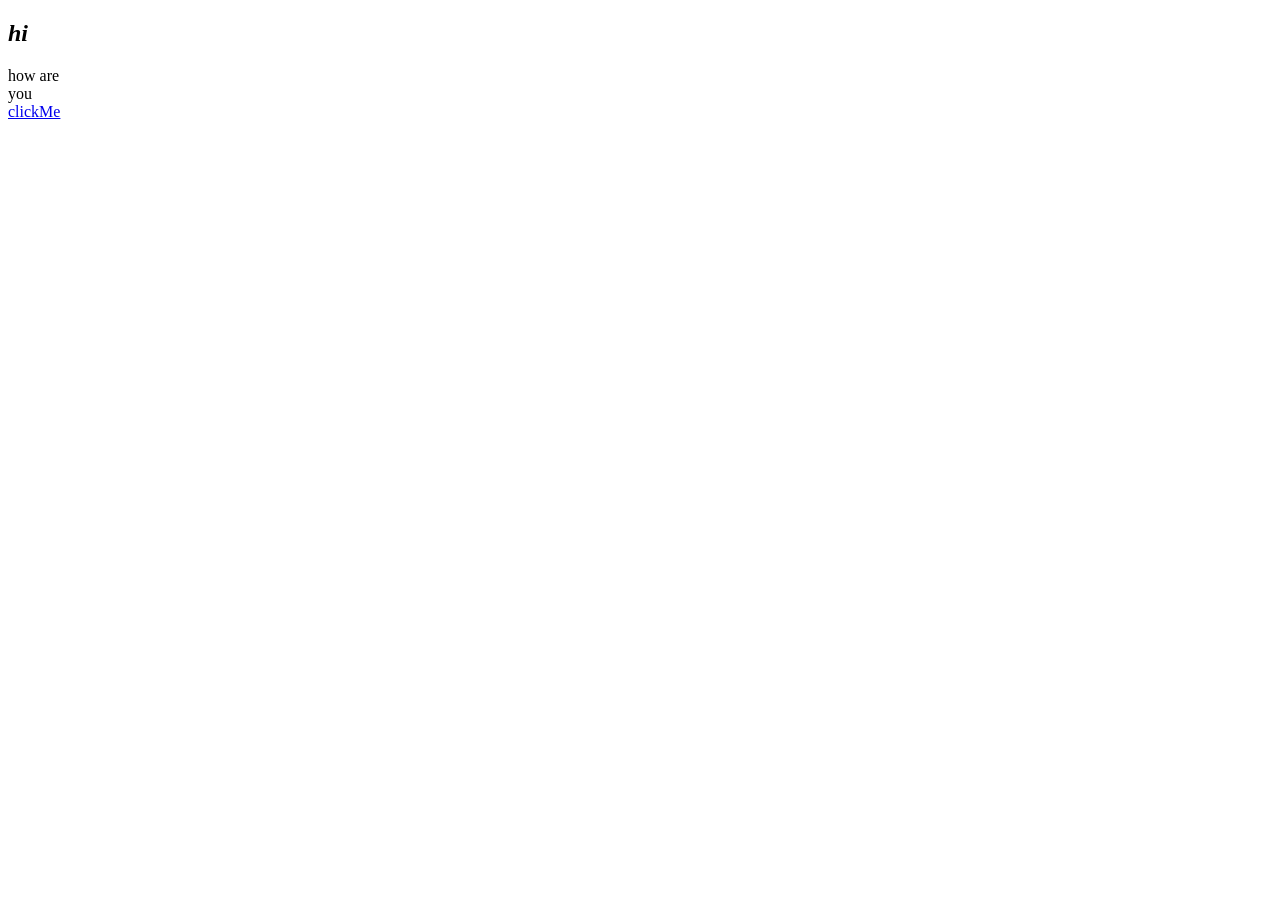
<file: DOM/index.html>
<!DOCTYPE html>
<html lang="en">
<head>
    <meta charset="UTF-8">
    <meta name="viewport" content="width=device-width, initial-scale=1.0">
    <title>Document</title>
</head>
<body>
    
    <h2 id="hi">Hi</h2>

    <div>
        <!-- hi -->
    </div>

    <div>
        how are
    </div>

    <div>
        you
    </div>
    <a href="">clickMe</a>

    <script src="script.js"></script>
</body>
</html>
</file>
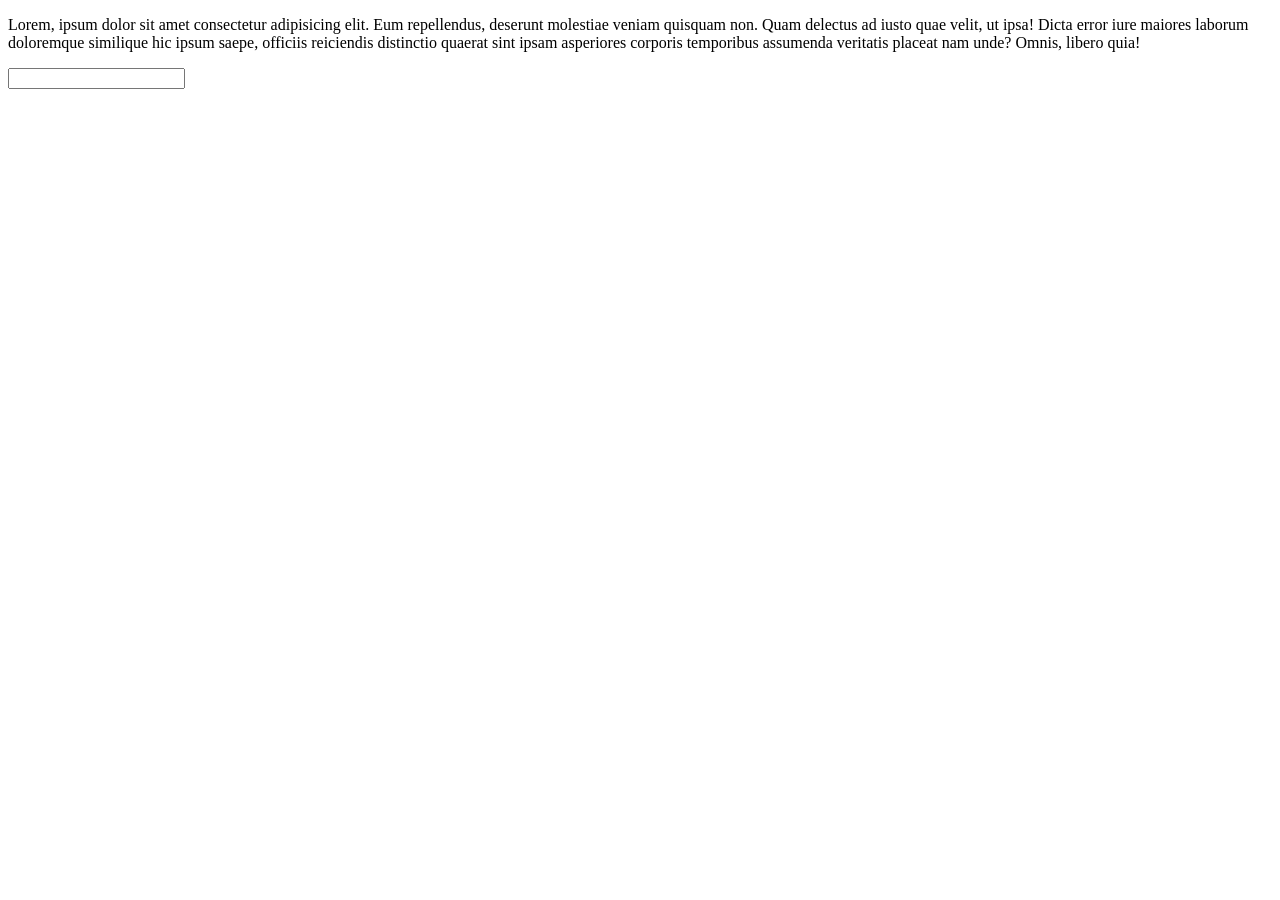
<file: EVEN_AND_EVENTHANDLING/index.html>
<!DOCTYPE html>
<html lang="en">
<head>
    <meta charset="UTF-8">
    <meta name="viewport" content="width=device-width, initial-scale=1.0">
    <title>Document</title>
</head>
<body>
    <p>Lorem, ipsum dolor sit amet consectetur adipisicing elit.
        Eum repellendus, deserunt molestiae veniam quisquam non.
        Quam delectus ad iusto quae velit, ut ipsa! Dicta error 
        iure maiores laborum doloremque similique hic ipsum saepe, 
        officiis reiciendis distinctio quaerat sint ipsam asperiores
        corporis temporibus assumenda veritatis placeat nam unde? Omnis, libero quia!
    </p>
    <input type="text">

    <script src="script.js"></script>
</body>
</html>
</file>
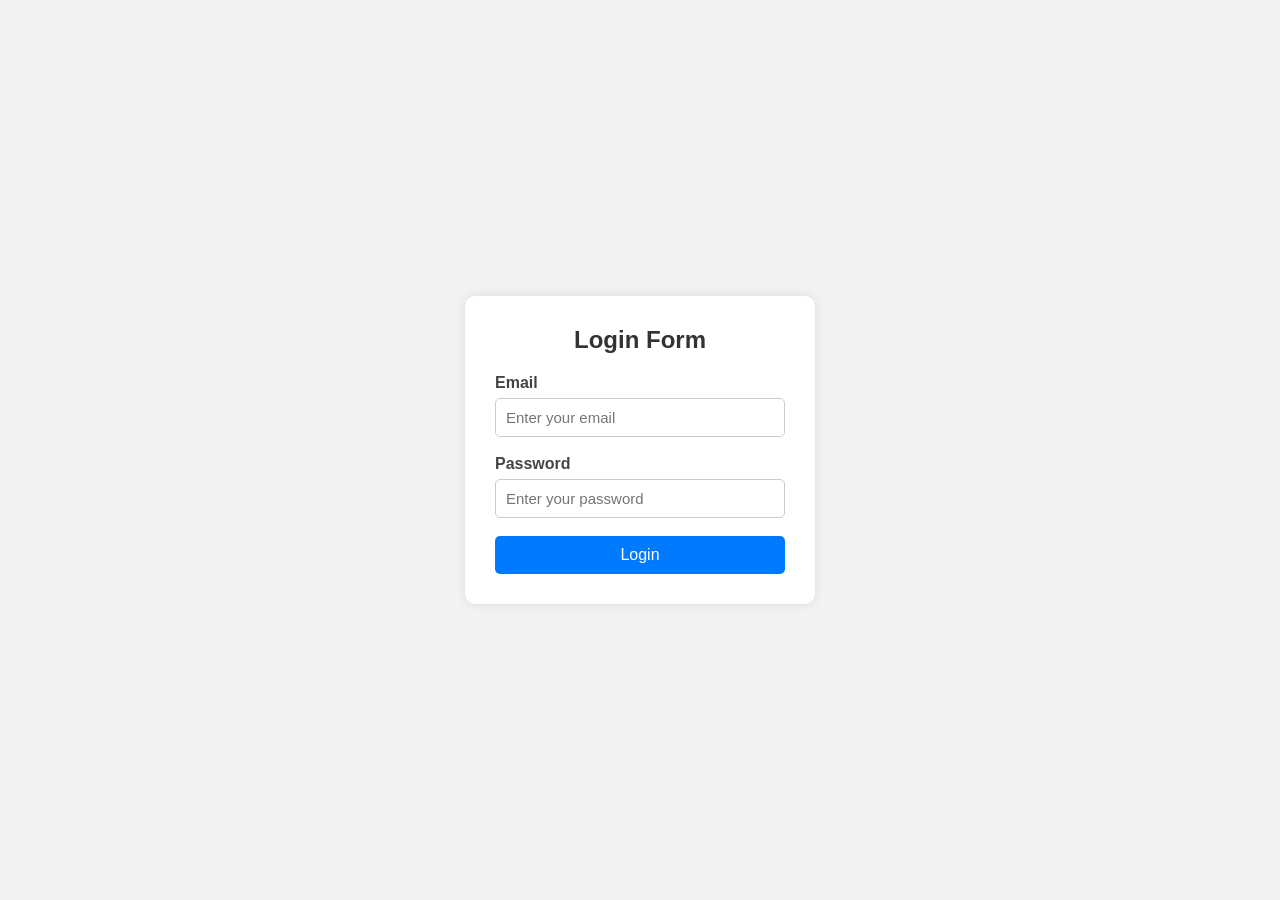
<file: FORM_VELIDATION/index.html>
<!DOCTYPE html>
<html lang="en">
<head>
  <meta charset="UTF-8" />
  <meta name="viewport" content="width=device-width, initial-scale=1.0"/>
  <title>Email Password Validation</title>

  <style>
    *{
      margin: 0;
      padding: 0;
      box-sizing: border-box;
      font-family: Arial, sans-serif;
    }

    body{
      height: 100vh;
      display: flex;
      justify-content: center;
      align-items: center;
      background: #f2f2f2;
    }

    .container{
      width: 350px;
      background: white;
      padding: 30px;
      border-radius: 10px;
      box-shadow: 0 0 10px rgba(0,0,0,0.1);
    }

    .container h2{
      text-align: center;
      margin-bottom: 20px;
      color: #333;
    }

    .input-group{
      margin-bottom: 18px;
    }

    .input-group label{
      display: block;
      margin-bottom: 6px;
      font-weight: bold;
      color: #444;
    }

    .input-group input{
      width: 100%;
      padding: 10px;
      border: 1px solid #ccc;
      border-radius: 5px;
      font-size: 15px;
      outline: none;
    }

    .input-group input:focus{
      border-color: #007bff;
    }

    .error{
      color: red;
      font-size: 13px;
      margin-top: 5px;
    }

    button{
      width: 100%;
      padding: 10px;
      background: #007bff;
      color: white;
      border: none;
      border-radius: 5px;
      font-size: 16px;
      cursor: pointer;
    }

    button:hover{
      background: #0056b3;
    }
  </style>
</head>

<body>

  <div class="container">
    <h2>Login Form</h2>

    <form id="loginForm">

      <div class="input-group">
        <label>Email</label>
        <input type="text" id="email" placeholder="Enter your email">
        <div class="error" id="emailError"></div>
      </div>

      <div class="input-group">
        <label>Password</label>
        <input type="password" id="password" placeholder="Enter your password">
        <div class="error" id="passwordError"></div>
      </div>

      <button type="submit">Login</button>

    </form>
  </div>
  <script src="script.js"></script>
</body>
</html>
</file>
